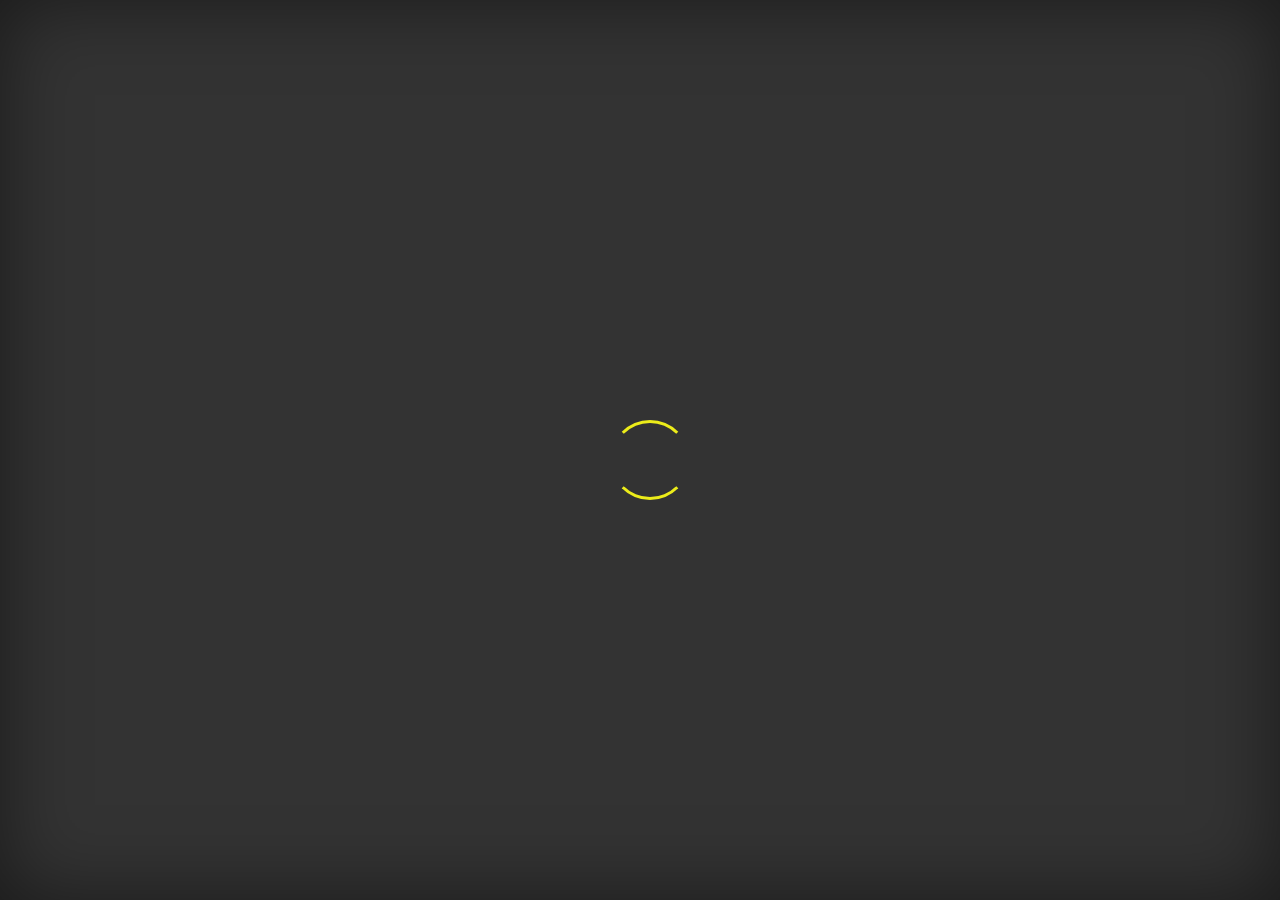
<file: index.html>
<!doctype html>
<html lang="en">

<head>
    <!-- Required meta tags -->
    <meta charset="utf-8">
    <meta name="viewport" content="width=device-width, initial-scale=1, shrink-to-fit=no">

    <!-- Bootstrap CSS -->
    <link rel="stylesheet" href="https://stackpath.bootstrapcdn.com/bootstrap/4.3.1/css/bootstrap.min.css"
        integrity="sha384-ggOyR0iXCbMQv3Xipma34MD+dH/1fQ784/j6cY/iJTQUOhcWr7x9JvoRxT2MZw1T" crossorigin="anonymous">

    <!-- Font Awesome -->
    <link rel="stylesheet" href="https://use.fontawesome.com/releases/v5.7.2/css/all.css"
        integrity="sha384-fnmOCqbTlWIlj8LyTjo7mOUStjsKC4pOpQbqyi7RrhN7udi9RwhKkMHpvLbHG9Sr" crossorigin="anonymous">

    <!-- Favicon -->
    <link rel="shortcut icon" type="image/png" href="img/favicon.png">

    <!-- Regular CSS -->
    <link rel="stylesheet" href="style.css">

    <title>&#123; mmunir &#125; - portfolio</title>
</head>

<body>
    <div class="wrapper text-center">
        <div class="cover-container d-flex w-100 h-100 p-3 mx-auto flex-column">
            <header class="masthead mb-auto">
                <div class="inner">
                    <h3 class="masthead-brand">JavaScript <span>Enthusiast</span></h3>
                    <nav class="nav nav-masthead justify-content-center">
                        <a class="nav-link active" href="index.html">Home</a>
                        <a class="nav-link" href="about.html">About</a>
                        <a class="nav-link" href="portfolio.html">Portfolio</a>
                        <button type="button" class="btn btn-md btn-secondary btn-avail" data-toggle="modal"
                            data-target="#exampleModal" data-whatever="@mdo">Let's Talk</button>
                    </nav>
                </div>
            </header>

            <div id="carouselExampleIndicators" class="carousel slide" data-ride="carousel">
                <ol class="carousel-indicators">
                    <li data-target="#carouselExampleIndicators" data-slide-to="0" class="active"></li>
                    <li data-target="#carouselExampleIndicators" data-slide-to="1"></li>
                    <li data-target="#carouselExampleIndicators" data-slide-to="2"></li>
                    <li data-target="#carouselExampleIndicators" data-slide-to="3"></li>
                    <li data-target="#carouselExampleIndicators" data-slide-to="4"></li>
                    <li data-target="#carouselExampleIndicators" data-slide-to="5"></li>
                </ol>
                <div class="carousel-inner">
                    <div class="carousel-item active">
                        <img src="img/javascript.jpg" class="d-block w-100" alt="...">
                    </div>
                    <div class="carousel-item">
                        <img src="img/angular.jpg" class="d-block w-100" alt="...">
                    </div>
                    <div class="carousel-item">
                        <img src="img/react.jpg" class="d-block w-100" alt="...">
                    </div>
                    <div class="carousel-item">
                        <img src="img/node.jpg" class="d-block w-100" alt="...">
                    </div>
                    <div class="carousel-item">
                        <img src="img/npm.jpg" class="d-block w-100" alt="...">
                    </div>
                    <div class="carousel-item">
                        <img src="img/vue.jpg" class="d-block w-100" alt="...">
                    </div>
                </div>
                <a class="carousel-control-prev" href="#carouselExampleIndicators" role="button" data-slide="prev">
                    <span class="carousel-control-prev-icon" aria-hidden="true"></span>
                    <span class="sr-only">Previous</span>
                </a>
                <a class="carousel-control-next" href="#carouselExampleIndicators" role="button" data-slide="next">
                    <span class="carousel-control-next-icon" aria-hidden="true"></span>
                    <span class="sr-only">Next</span>
                </a>
            </div>

            <!-- This is modal -->

            <div class="modal fade" id="exampleModal" tabindex="-1" role="dialog" aria-labelledby="exampleModalLabel"
                aria-hidden="true">
                <div class="modal-dialog modal-dialog-centered" role="document">
                    <div class="modal-content">
                        <div class="modal-header">
                            <h5 class="modal-title" id="exampleModalLabel">New message</h5>
                            <button type="button" class="close" data-dismiss="modal" aria-label="Close">
                                <span aria-hidden="true">&times;</span>
                            </button>
                        </div>
                        <div class="modal-body">
                            <form action="https://formspree.io/otlicnoe.pismo@gmail.com" method="POST">
                                <div class="form-group">
                                    <input type="email" class="form-control input-modal" id="exampleFormControlInput1"
                                        name="email" placeholder="Email Address" required>
                                    <label class="label-modal" for="exampleFormControlInput1">Email address</label>
                                </div>
                                <div class="form-group">
                                    <textarea class="form-control input-modal" id="exampleFormControlTextarea1"
                                        name="message" rows="5" placeholder="Your lovely message" required></textarea>
                                    <label class="label-modal" for="exampleFormControlTextarea1">Your lovely
                                        message</label>
                                </div>
                                <div class="modal-footer">
                                    <button type="button" class="btn btn-secondary btn-modal-close"
                                        data-dismiss="modal">Close</button>
                                    <input class="btn btn-primary btn-modal" type="submit" target="_blank"
                                        value="Submit">
                                </div>
                            </form>
                        </div>
                    </div>
                </div>
            </div>

            <footer class="mastfoot mt-auto">
                <div class="inner inner-footer">
                    <p>Built with <a href="https://getbootstrap.com/">Bootstrap</a> and insomnia</a></p>
                </div>
            </footer>
        </div>


        <!-- Optional JavaScript -->
        <script src="script.js"></script>
        <!-- jQuery first, then Popper.js, then Bootstrap JS -->
        <script src="https://code.jquery.com/jquery-3.3.1.slim.min.js"
            integrity="sha384-q8i/X+965DzO0rT7abK41JStQIAqVgRVzpbzo5smXKp4YfRvH+8abtTE1Pi6jizo"
            crossorigin="anonymous"></script>
        <script src="https://cdnjs.cloudflare.com/ajax/libs/popper.js/1.14.7/umd/popper.min.js"
            integrity="sha384-UO2eT0CpHqdSJQ6hJty5KVphtPhzWj9WO1clHTMGa3JDZwrnQq4sF86dIHNDz0W1"
            crossorigin="anonymous"></script>
        <script src="https://stackpath.bootstrapcdn.com/bootstrap/4.3.1/js/bootstrap.min.js"
            integrity="sha384-JjSmVgyd0p3pXB1rRibZUAYoIIy6OrQ6VrjIEaFf/nJGzIxFDsf4x0xIM+B07jRM"
            crossorigin="anonymous"></script>
    </div>
</body>

</html>
</file>
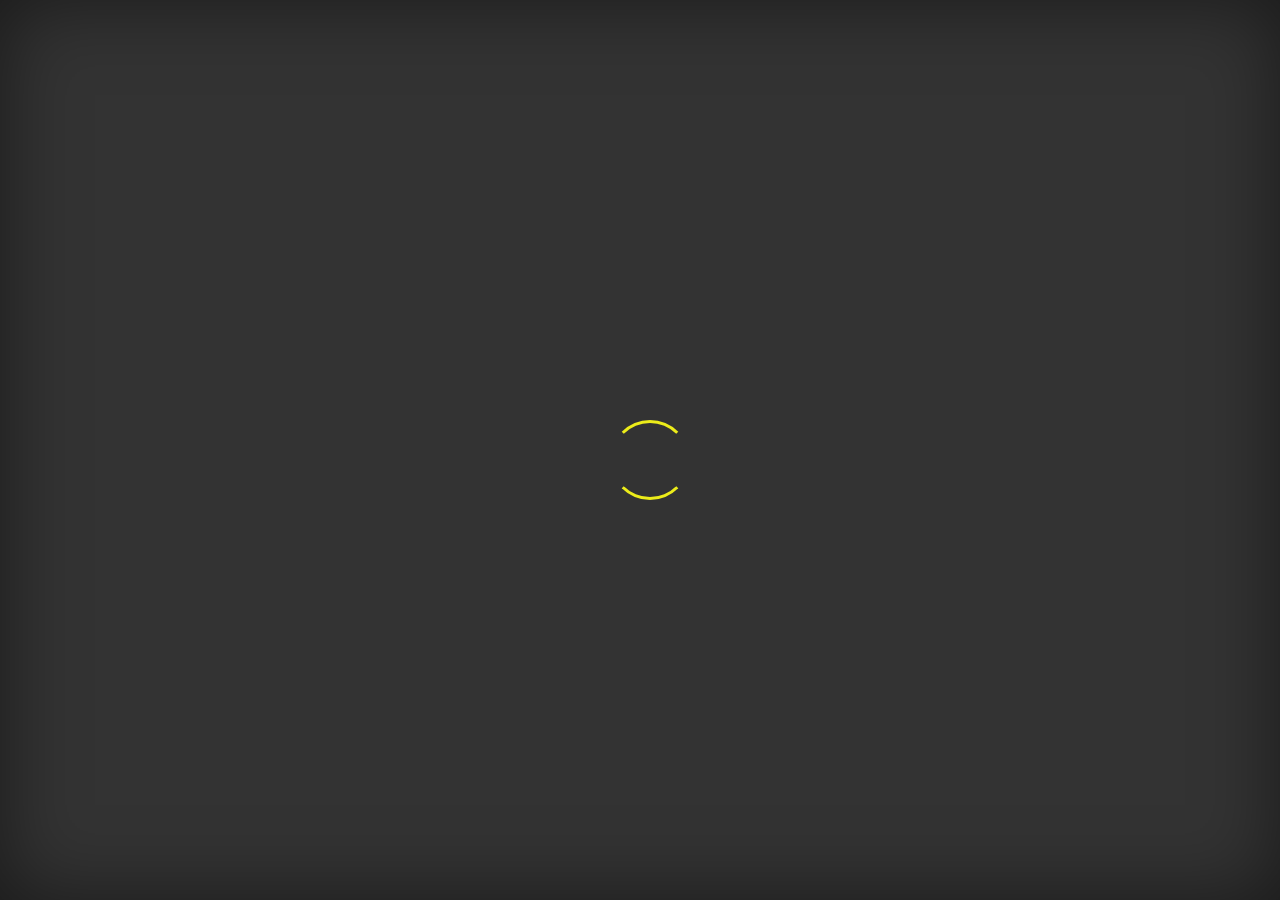
<file: portfolio.html>
<!doctype html>
<html lang="en">

<head>
  <!-- Required meta tags -->
  <meta charset="utf-8">
  <meta name="viewport" content="width=device-width, initial-scale=1, shrink-to-fit=no">

  <!-- Bootstrap CSS -->
  <link rel="stylesheet" href="https://stackpath.bootstrapcdn.com/bootstrap/4.3.1/css/bootstrap.min.css"
    integrity="sha384-ggOyR0iXCbMQv3Xipma34MD+dH/1fQ784/j6cY/iJTQUOhcWr7x9JvoRxT2MZw1T" crossorigin="anonymous">

  <!-- Font Awesome -->
  <link rel="stylesheet" href="https://use.fontawesome.com/releases/v5.7.2/css/all.css"
    integrity="sha384-fnmOCqbTlWIlj8LyTjo7mOUStjsKC4pOpQbqyi7RrhN7udi9RwhKkMHpvLbHG9Sr" crossorigin="anonymous">

  <!-- Favicon -->
  <link rel="shortcut icon" type="image/png" href="img/favicon.png">

  <!-- Regular CSS -->
  <link rel="stylesheet" href="style.css">

  <title>&#123; mmunir &#125; - portfolio</title>
</head>

<body>
  <div class="wrapper text-center">
    <div class="cover-container d-flex w-100 h-100 p-3 mx-auto flex-column">
      <header class="masthead mb-auto">
        <div class="inner">
          <h3 class="masthead-brand">My <span>Works</span></h3>
          <nav class="nav nav-masthead justify-content-center">
            <a class="nav-link" href="index.html">Home</a>
            <a class="nav-link" href="about.html">About</a>
            <a class="nav-link active" href="portfolio.html">Portfolio</a>
            <button type="button" class="btn btn-md btn-secondary btn-avail" data-toggle="modal"
              data-target="#exampleModal" data-whatever="@mdo">Let's Talk</button>
          </nav>
        </div>
      </header>

      <main class="bg-portfolio">

        <figure class="portfolio-box">
          <img src="img/portfolio-My-Portfolio.png" class="portfolio-image" alt="Portfolio Item">
          <figcaption class="portfolio-caption">
            <h4 class="portfolio-title">Personal Data</h4>
            <p class="portfolio-desc">First project on JavaScript Development Course by Hacktiv8 & DevC Bali</p>
            <a href="https://github.com/iammunir/Exercise-1" target="_blank" class="btn btn-portfolio">Learn More <i
                class="fas fa-arrow-right"></i></a>
          </figcaption>
        </figure>

        <figure class="portfolio-box">
          <img src="img/portfolio-Calcy.png" class="portfolio-image" alt="Portfolio Item">
          <figcaption class="portfolio-caption">
            <h4 class="portfolio-title">Calculator Project</h4>
            <p class="portfolio-desc">Second project on JavaScript Development Course by Hacktiv8 & DevC Bali</p>
            <a href="https://github.com/iammunir/Exercise-2" target="_blank" class="btn btn-portfolio">Learn More <i
                class="fas fa-arrow-right"></i></a>
          </figcaption>
        </figure>

        <figure class="portfolio-box">
          <img src="img/portfolio-Star-Wars-Data.png" class="portfolio-image" alt="Portfolio Item">
          <figcaption class="portfolio-caption">
            <h4 class="portfolio-title">Table Project</h4>
            <p class="portfolio-desc">Third project on JavaScript Development Course by Hacktiv8 & DevC Bali</p>
            <a href="https://github.com/iammunir/Exercise-3" target="_blank" class="btn btn-portfolio">Learn More <i
                class="fas fa-arrow-right"></i></a>
          </figcaption>
        </figure>

        <figure class="portfolio-box">
          <img src="img/portfolio-Adventour.png" class="portfolio-image" alt="Portfolio Item">
          <figcaption class="portfolio-caption">
            <h4 class="portfolio-title">Adventour</h4>
            <p class="portfolio-desc">Fictional travel agent website built with SASS and BEM methodology</p>
            <a href="https://github.com/iammunir/Adventour" target="_blank" class="btn btn-portfolio">Learn More <i
                class="fas fa-arrow-right"></i></a>
          </figcaption>
        </figure>

        <figure class="portfolio-box">
          <img src="img/portfolio-Next-Nomad.png" class="portfolio-image" alt="Portfolio Item">
          <figcaption class="portfolio-caption">
            <h4 class="portfolio-title">Next-Nomad</h4>
            <p class="portfolio-desc">Fictional travel agent website built with Flexbox layout property</p>
            <a href="https://github.com/iammunir/Next-Nomad" target="_blank" class="btn btn-portfolio">Learn More <i
                class="fas fa-arrow-right"></i></a>
          </figcaption>
        </figure>

        <figure class="portfolio-box">
          <img src="img/portfolio-Art-of-Code.png" class="portfolio-image" alt="Portfolio Item">
          <figcaption class="portfolio-caption">
            <h4 class="portfolio-title">Art of Code</h4>
            <p class="portfolio-desc">Fictional Web Agency built with Bootstrap grid system</p>
            <a href="https://github.com/iammunir/Art-of-Code" target="_blank" class="btn btn-portfolio">Learn More <i
                class="fas fa-arrow-right"></i></a>
          </figcaption>
        </figure>

      </main>

      <!-- This is modal -->

      <div class="modal fade" id="exampleModal" tabindex="-1" role="dialog" aria-labelledby="exampleModalLabel"
        aria-hidden="true">
        <div class="modal-dialog modal-dialog-centered" role="document">
          <div class="modal-content">
            <div class="modal-header">
              <h5 class="modal-title" id="exampleModalLabel">New message</h5>
              <button type="button" class="close" data-dismiss="modal" aria-label="Close">
                <span aria-hidden="true">&times;</span>
              </button>
            </div>
            <div class="modal-body">
              <form action="https://formspree.io/otlicnoe.pismo@gmail.com" method="POST">
                <div class="form-group">
                  <input type="email" class="form-control input-modal" id="exampleFormControlInput1" name="email"
                    placeholder="Email Address" required>
                  <label class="label-modal" for="exampleFormControlInput1">Email address</label>
                </div>
                <div class="form-group">
                  <textarea class="form-control input-modal" id="exampleFormControlTextarea1" name="message" rows="5"
                    placeholder="Your lovely message" required></textarea>
                  <label class="label-modal" for="exampleFormControlTextarea1">Your lovely message</label>
                </div>
                <div class="modal-footer">
                  <button type="button" class="btn btn-secondary btn-modal-close" data-dismiss="modal">Close</button>
                  <input class="btn btn-primary btn-modal" type="submit" target="_blank" value="Submit">
                </div>
              </form>
            </div>
          </div>
        </div>
      </div>

      <footer class="mastfoot mt-auto">
        <div class="inner inner-footer">
          <p>Built with <a href="https://getbootstrap.com/">Bootstrap</a> and insomnia</a></p>
        </div>
      </footer>
    </div>


    <!-- Optional JavaScript -->
    <script src="script.js"></script>
    <!-- jQuery first, then Popper.js, then Bootstrap JS -->
    <script src="https://code.jquery.com/jquery-3.3.1.slim.min.js"
      integrity="sha384-q8i/X+965DzO0rT7abK41JStQIAqVgRVzpbzo5smXKp4YfRvH+8abtTE1Pi6jizo"
      crossorigin="anonymous"></script>
    <script src="https://cdnjs.cloudflare.com/ajax/libs/popper.js/1.14.7/umd/popper.min.js"
      integrity="sha384-UO2eT0CpHqdSJQ6hJty5KVphtPhzWj9WO1clHTMGa3JDZwrnQq4sF86dIHNDz0W1"
      crossorigin="anonymous"></script>
    <script src="https://stackpath.bootstrapcdn.com/bootstrap/4.3.1/js/bootstrap.min.js"
      integrity="sha384-JjSmVgyd0p3pXB1rRibZUAYoIIy6OrQ6VrjIEaFf/nJGzIxFDsf4x0xIM+B07jRM"
      crossorigin="anonymous"></script>
  </div>
</body>

</html>
</file>
<file: style.css>
@import url('https://fonts.googleapis.com/css?family=Montserrat+Alternates:100,200,400,700');
@import url('https://fonts.googleapis.com/css?family=Inconsolata');

/* Variables */

:root {
  --bg-color-primary: #333;
  --bg-color-secondary: #222;
  --text-color-primary: #fff;
  --text-color-secondary: #ecec1a;
  --text-color-tertiary: #666;
}


/* Links */

a,
a:focus,
a:hover {
  color: var(--text-color-primary);
}

/* Custom default button */

.btn-secondary,
.btn-secondary:hover,
.btn-secondary:focus {
  color: var(--bg-color-primary);
  text-shadow: none; /* Prevent inheritance from `body` */
  background-color: var(--text-color-primary);
  border: .05rem solid var(--text-color-primary);
}


/* Base structure */

html,
body {
  height: 100%;
  background-color: var(--bg-color-primary);
  box-sizing: border-box;
  font-family: 'Montserrat Alternates', sans-serif;
}

body {
  display: -ms-flexbox;
  display: flex;
  color: var(--text-color-primary);
  box-shadow: inset 0 0 5rem rgba(0, 0, 0, .5);
}

.cover-container {
  max-width: 75em;
  position: relative;
}

.wrapper {
    width: 90%;
    margin: 0 auto;
}


/* Header */

 .inner {
  text-transform: uppercase;
 }

.masthead {
  margin: 2rem 0;
}

.masthead span {
  color: var(--text-color-secondary);
  font-weight: 400;
}

.masthead-brand {
  margin-bottom: 0;
  font-weight: 700;
}

.nav-masthead .nav-link {
  padding: .25rem 0;
  font-weight: 700;
  color: rgba(255, 255, 255, .5);
  background-color: transparent;
  border-bottom: .25rem solid transparent;
}

.nav-masthead .nav-link:hover,
.nav-masthead .nav-link:focus {
  border-bottom-color: rgba(255, 255, 255, .25);
}

.nav-masthead .nav-link + .nav-link {
  margin-left: 1rem;
}

.nav-masthead .active {
  color: var(--text-color-primary);
  border-bottom-color: var(--text-color-secondary);
}

.nav-masthead .nav-link {
  transition: .5s;
}

.btn-avail,
.btn-avail:link,
.btn-avail:active,
.btn-avail:focus,
.btn-avail:visited {
  margin-left: 1.5rem;
  outline-color: var(--text-color-primary);

  transition: .5s;
}

.btn-avail:hover {
  background-color: var(--text-color-secondary);
  border-color: var(--text-color-secondary);
}

@media (min-width: 48em) {
  .masthead-brand {
    float: left;
  }
  .nav-masthead {
    float: right;
  }
}

/* Carousel */

.carousel {
    margin-top: 1em;
}

.carousel-item {
    height: 35em;
    border-radius: 15px;
}

.carousel-item img {
  width: 100%;
}

/* Cover */

.cover {
  padding: 0 1.5rem;
  position: absolute;
  top: 54%;
  left: 50%;
  transform: translate(-50%, -50%);
  color: var(--text-color-secondary);
}
.cover .btn-lg {
  padding: .75rem 1.25rem;
  font-weight: 700;
}

.btn-talk {
  margin-top: 5rem;
  outline: none;
}

/* **************** START ABOUT ****************** */

.bg-main {
  margin-top: 2.5rem;
}

.bg-photo {
  border-radius: 50%;
  overflow: hidden;
}

.wrapper-text {
    text-align: left;
    font-size: 75%;
    height: 6rem;
}

.coding {
  font-family: 'Inconsolata', monospace;
  font-size: .9rem;
}

.wrapper-text h3 {
  margin-bottom: 1rem;
  font-size: 1rem;
}

.bg-photo img {
  width: 100%;
  opacity: .8;
}

/* Font Awesome */

.icon-box {
    margin-top: 14rem;
    display: flex;
    justify-content: center;
    font-size: 2rem;
}

.icon {
    margin: 0 1rem;
    transition: all .3s;
}

.icon:hover {
    color: var(--text-color-secondary);
    transform: translateY(-.2rem) scale(1.1);
    text-shadow: 0 1rem 2rem rgba(0,0,0, .7);
}

/* **************** END ABOUT ****************** */


/* **************** START PORTFOLIO ****************** */

.bg-portfolio {
  display: grid;
  grid-template-columns: repeat(3, 1fr);
  grid-row-gap: 4rem;
  grid-column-gap: 1rem;
}

.portfolio-box {
    width: 85%;
    height: 10rem;
    -webkit-transform: perspective(500);
    -webkit-transform-style: preserve-3d;
    -webkit-transition: .5s;
}

.portfolio-box:hover {
    -webkit-transform: perspective(500) rotateX(90deg) translateY(-3em) translateZ(3em);
}

.portfolio-box img {
    background-color: var(--bg-color-secondary);
    box-shadow: 0 20px 15px -10px hsla(0,0%,0%,.25);
    height: 100%;
    width: 100%;
    -webkit-transition: .5s;
}

.portfolio-box:hover img {
    box-shadow: none;
}

.portfolio-caption {
    width: 100%;
    background-color: var(--bg-color-secondary);
    color: var(--text-color-primary);
    padding: 1.5em;
    -webkit-transform: rotateX(-90deg);
    -webkit-transform-origin: 100% 0;
    -webkit-transition: .5s;
}

.portfolio-box:hover .portfolio-caption {
    box-shadow: 0 20px 15px -10px hsla(0,0%,0%,.25);
}

.portfolio-title {
    font-weight: 400;
    font-size: 1rem;
    color: var(--text-color-secondary);
}

.portfolio-desc {
  font-weight: 400;
  font-size: .8rem;
}
.btn-portfolio,
.btn-portfolio:link,
.btn-portfolio:visited,
.btn-portfolio:focus,
.btn-portfolio:active {
  padding: 0 0 .5rem 0;
  outline: none;
  border-bottom: 1px solid var(--text-color-primary);
  font-size: .7rem;
  color: var(--text-color-primary);
  transition: .5s;
}

.btn-portfolio:hover {
  color: var(--text-color-secondary);
  border-bottom: 1px solid var(--text-color-secondary);
  letter-spacing: .1rem;
}

/* **************** END ABOUT ****************** */

/* Modal */

.modal {
    color: var(--bg-color-secondary);
}

.form-group {
    text-align: left;
}

.form-group label {
  margin-left: .78rem;
  font-size: .8rem;
  transition: .3s;
}

.form-group input {
  font-family: inherit;
  border: none;
  border-bottom: 2px solid rgba(99, 77, 77, 0.5);
}

.form-group textarea {
  border: 2px solid rgba(99, 77, 77, 0.5);
}

.form-group input:focus {
  border-color: none;
  box-shadow: none;
  border-bottom: 2px solid var(--text-color-secondary);
}

.form-group textarea:focus {
  box-shadow: none;
  border: 2px solid var(--text-color-secondary);
}

.input-modal:placeholder-shown ~ .label-modal {
  opacity: 0;
  visibility: hidden;
  transform: translateY(-4rem);
}

.btn-modal {
  background-color: var(--text-color-secondary);
  border-color: var(--text-color-tertiary);
  color: var(--bg-color-primary);
  opacity: .7;
  transition: .5s;
}

.btn-modal:hover {
  background-color: var(--text-color-secondary);
  border-color: var(--text-color-tertiary);
  color: var(--bg-color-primary);
  opacity: 1;
}

.btn-modal-close,
.btn-modal-close:hover {
  border: 1px solid var(--text-color-tertiary);
}



/* Footer */
.mastfoot {
  color: rgba(255, 255, 255, .5);
}

.inner p {
  font-size: 12px;
}

.inner-footer {
  margin-top: 2rem;
}

.inner-footer a {
  text-decoration: none;
}

/* Spinner */

.spinner::before {
  content: "";
  position: absolute;
  top: 50%;
  left: 50%;
  height: 5rem;
  width: 5rem;
  margin-top: -30px;
  margin-left: -30px;
  border-radius: 50%;
  border: 3px solid transparent;
  border-top-color: var(--text-color-secondary);
  border-bottom-color: var(--text-color-secondary);
  animation: spinner .7s ease infinite;

  z-index: 99999;
}

@keyframes spinner {
  to {
    transform: rotate(360deg);
  }
}
</file>
